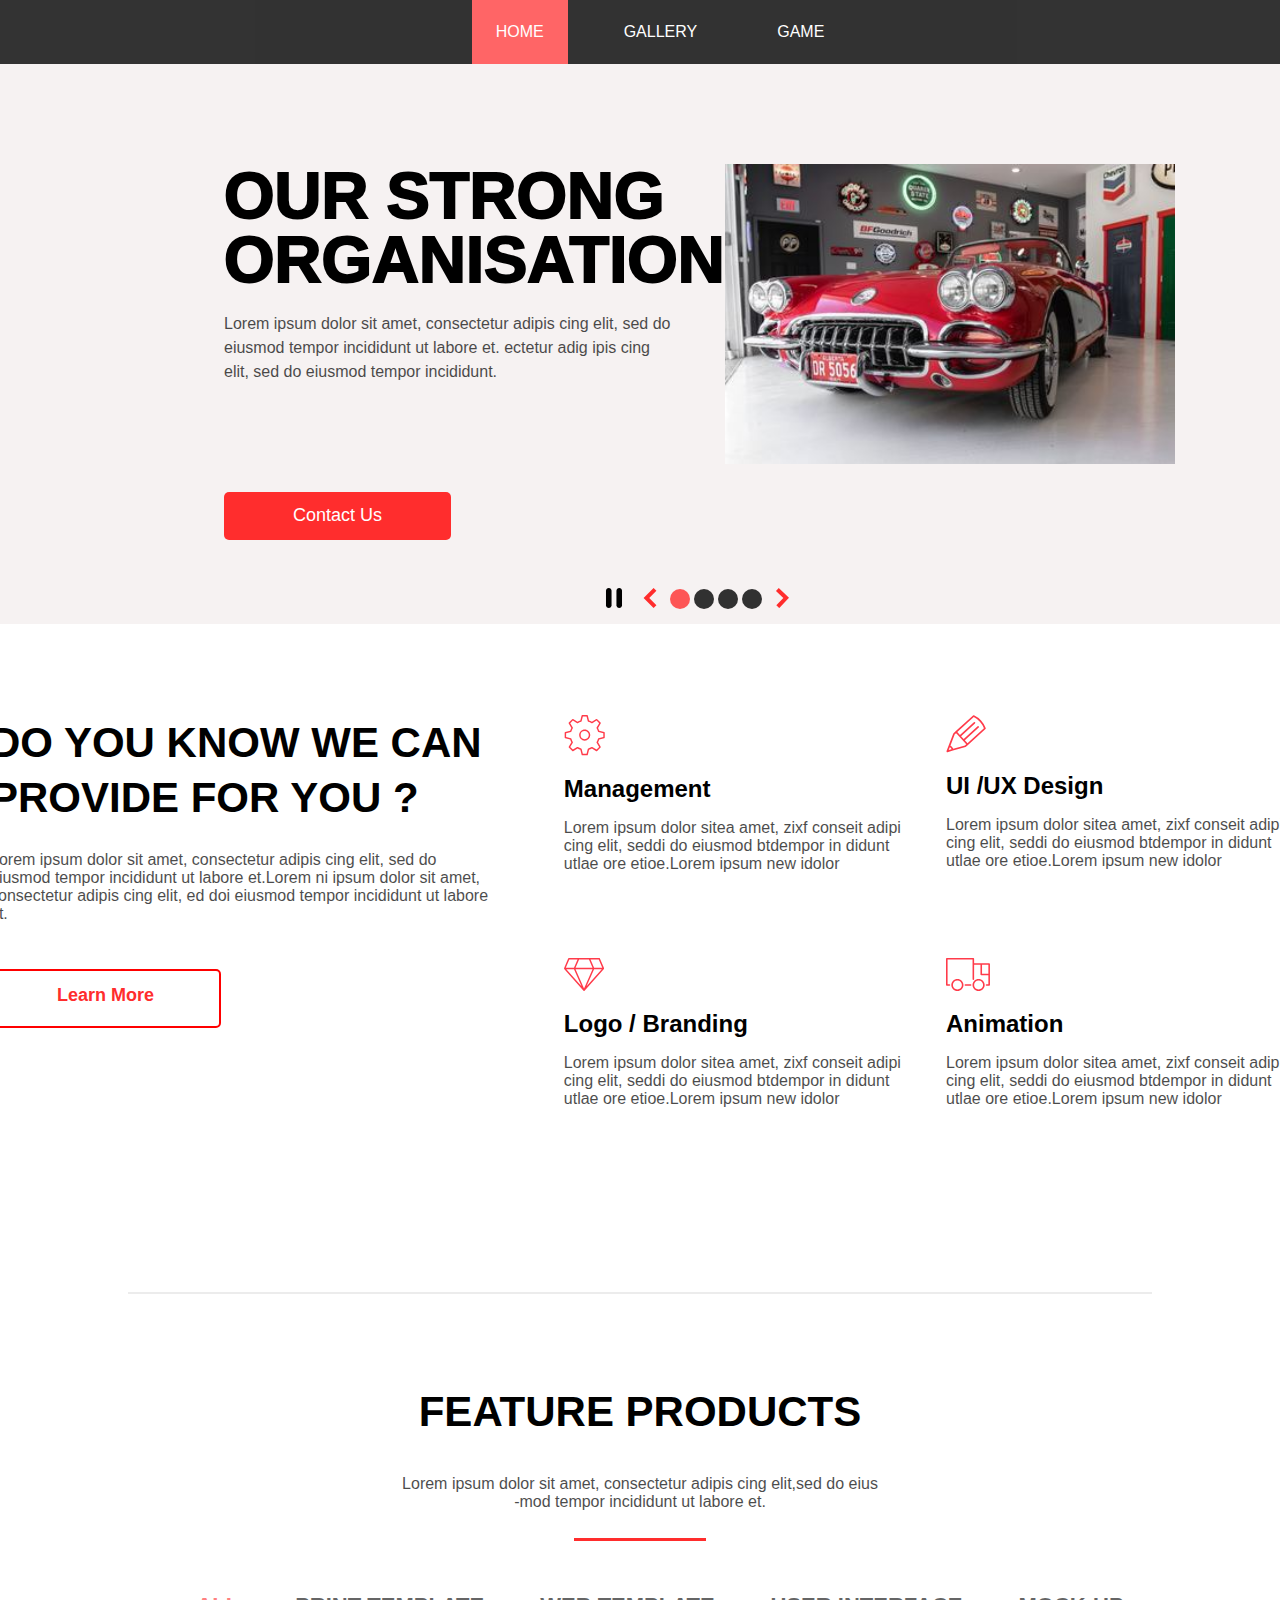
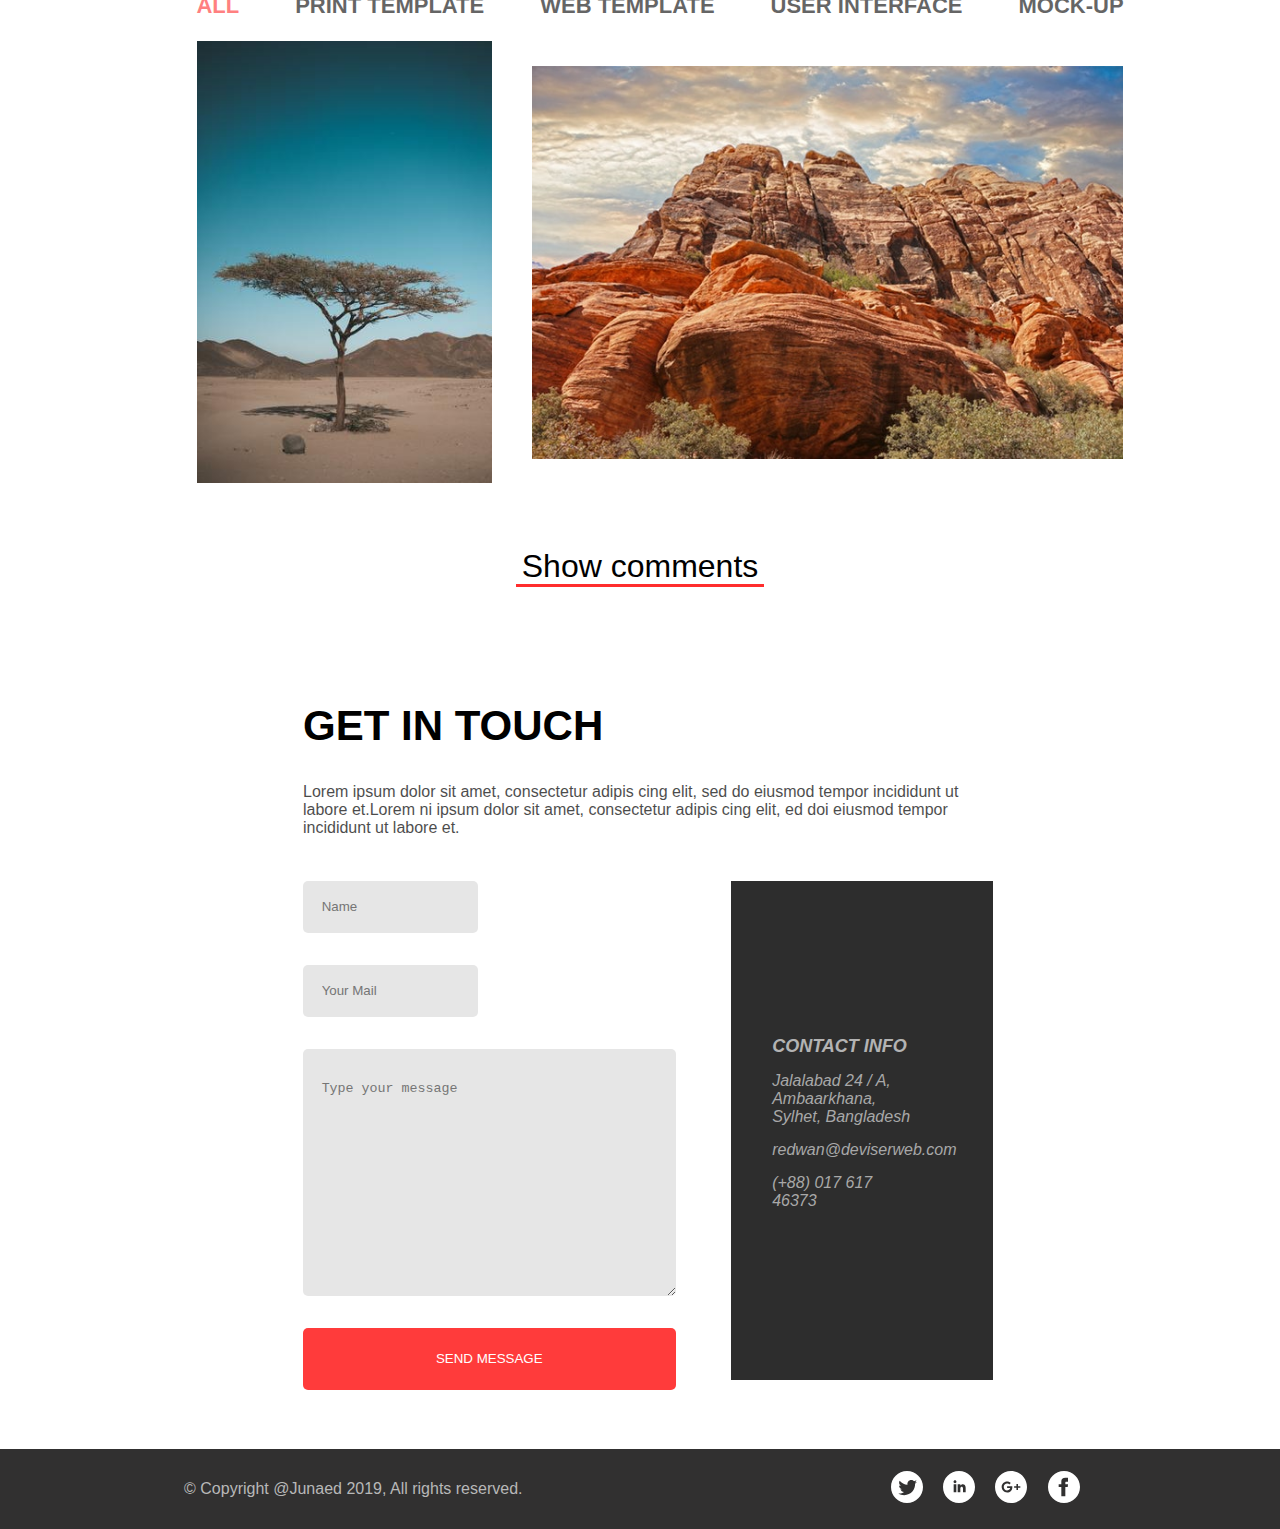
<file: index.html>
<!DOCTYPE html>
<html lang="en-US">
<head>
  <meta charset="UTF-8">
  <meta name="viewport" content="width=device-width, initial-scale=1.0">
  <meta http-equiv="X-UA-Compatible" content="ie=edge">
  <link rel="shortcut icon" href="./media/icons/favicon.ico">
  <title>5th-template</title>
<link href="app.ea853081dab41052c9c8.css" rel="stylesheet"></head>
<body>

  <header id="main-menu" class="header-container">
    <ul id="main-menu-list" class="header-menu">
      <li class="header-menu__item header-menu__item--active">
        <a class="header-menu__link" href="/the-fifth-project/index.html">HOME</a>
      </li>
      <li class="header-menu__item">
        <a class="header-menu__link" href="/the-fifth-project/gallery.html">GALLERY</a>
      </li>
      <li class="header-menu__item">
        <a class="header-menu__link" href="/the-fifth-project/game.html">GAME</a>
      </li>
    </ul>
    <button id="burger-menu" class="header-container__burger-btn">
      <svg xmlns="http://www.w3.org/2000/svg" viewBox="0 0 24 24" xmlns:xlink="http://www.w3.org/1999/xlink"
      enable-background="new 0 0 24 24">
        <g>
          <path d="M24,3c0-0.6-0.4-1-1-1H1C0.4,2,0,2.4,0,3v2c0,0.6,0.4,1,1,1h22c0.6,0,1-0.4,1-1V3z"/>
          <path d="M24,11c0-0.6-0.4-1-1-1H1c-0.6,0-1,0.4-1,1v2c0,0.6,0.4,1,1,1h22c0.6,0,1-0.4,1-1V11z"/>
          <path d="M24,19c0-0.6-0.4-1-1-1H1c-0.6,0-1,0.4-1,1v2c0,0.6,0.4,1,1,1h22c0.6,0,1-0.4,1-1V19z"/>
        </g>
      </svg>
    </button>
  </header>

  <main class="main-field">
    <div class="centering-wrapper">
      <section class="slides">

        <section class="slide">
          <section class="slide__body">
            <span class="slide__body-title">OUR STRONG ORGANISATION</span>
            <p class="slide__body-description">
              Lorem ipsum dolor sit amet, consectetur adipis cing elit,
              sed do eiusmod tempor incididunt  ut labore et. ectetur
              adig ipis cing elit, sed do eiusmod tempor incididunt.
            </p>
          </section>
          <img src="./media/imgs/car-1.jpg" alt="Red classic car" class="slide-image">
        </section>

        <section class="slide">
          <section class="slide__body">
            <span class="slide__body-title">OUR STRONG ORGANISATION</span>
            <p class="slide__body-description">
              Ut labore et. ectetur adig ipis cing elit, sed do eiusmod.
              Lorem ipsum dolor sit amet, consectetur adipis cing elit,
              sed do eiusmod tempor incididunt  ut labore et. ectetur
              adig ipis cing elit, sed do eiusmod tempor incididunt.
            </p>
          </section>
          <img src="./media/imgs/car-2.jpg" alt="Red classic Mercedes" class="slide-image">
        </section>

        <section class="slide">
          <section class="slide__body">
            <span class="slide__body-title">OUR STRONG ORGANISATION</span>
            <p class="slide__body-description">
              Do eiusmod tempor incididunt  ut labore et. ectetur
              adig ipis cing elit, sed do eiusmod tempor incididunt.
              Lorem ipsum dolor sit amet, consectetur adipis cing elit,
              sed do eiusmod tempor incididunt  ut labore et. ectetur
              adig ipis cing elit, sed do eiusmod tempor incididunt.
            </p>
          </section>
          <img src="./media/imgs/car-3.jpg" alt="Bronze classic Mustang" class="slide-image">
        </section>

        <section class="slide">
          <section class="slide__body">
            <span class="slide__body-title">OUR STRONG ORGANISATION</span>
            <p class="slide__body-description">
              Lorem ipsum dolor sit amet, consectetur adipis cing elit,
              sed do eiusmod tempor incididunt  ut labore et. ectetur
              adig ipis cing elit, sed do eiusmod tempor incididunt.
            </p>
          </section>
          <img src="./media/imgs/car-4.jpg" alt="Cclassic car" class="slide-image">
        </section>

        <a href="#contact-field" class="slide__contact-btn">Contact Us</a>

        <section class="slide-switches">
          <button class="slide-switches__playback" onclick="playbackSwitcher()">
            <svg xmlns="http://www.w3.org/2000/svg" xmlns:xlink="http://www.w3.org/1999/xlink" x="0" y="0"
            	 viewBox="0 0 47.607 47.607" xml:space="preserve">
            	<g>
            		<path d="M17.991,40.976c0,3.662-2.969,6.631-6.631,6.631l0,0c-3.662,0-6.631-2.969-6.631-6.631V6.631C4.729,2.969,7.698,0,11.36,0
            			l0,0c3.662,0,6.631,2.969,6.631,6.631V40.976z"/>
            		<path d="M42.877,40.976c0,3.662-2.969,6.631-6.631,6.631l0,0c-3.662,0-6.631-2.969-6.631-6.631V6.631
            			C29.616,2.969,32.585,0,36.246,0l0,0c3.662,0,6.631,2.969,6.631,6.631V40.976z"/>
            	</g>
            </svg>
          </button>
          <button class="slide-switches__prev" onclick="setPrevSlide()">
            <svg xmlns:svg="http://www.w3.org/2000/svg" xmlns="http://www.w3.org/2000/svg" x="0px" y="0px" viewBox="0 0 199.404 199.404">
              <g>
                <polygon
                  points="135.412,0 35.709,99.702 135.412,199.404 163.695,171.119 92.277,99.702 163.695,28.285"
                />
              </g>
            </svg>
          </button>
          <button class="slide-switches__dot" onclick="setSlide(0)"></button>
          <button class="slide-switches__dot" onclick="setSlide(1)"></button>
          <button class="slide-switches__dot" onclick="setSlide(2)"></button>
          <button class="slide-switches__dot" onclick="setSlide(3)"></button>
          <button class="slide-switches__next" onclick="setNextSlide()">
            <svg xmlns:svg="http://www.w3.org/2000/svg" xmlns="http://www.w3.org/2000/svg" x="0px" y="0px" viewBox="0 0 199.404 199.404">
              <g>
                <path
                  stroke-width="1"
                  d="M 72.166382,200.23909 169.42597,98.153095 67.339973,0.89350861 39.748265,29.854428 112.88307,99.52207 43.205463,172.64738 Z"/>
              </g>
            </svg>
          </button>
        </section>

      </section>
    </div>


    <div class="info-container">

      <section class="common-info">
        <span class="regular-title">
          DO YOU KNOW WE CAN PROVIDE FOR YOU ?
        </span>
        <p>
          Lorem ipsum dolor sit amet, consectetur adipis cing elit, sed do eiusmod
          tempor incididunt ut labore et.Lorem ni ipsum dolor sit amet, consectetur
          adipis cing elit, ed doi eiusmod tempor incididunt ut labore et.
        </p>
        <a href="#" class="common-info-learn">Learn More</a>
      </section>

      <section class="info-container__about-company">

        <section class="info-container__about-company-item">
          <svg xmlns="http://www.w3.org/2000/svg" xmlns:xlink="http://www.w3.org/1999/xlink" width="41" height="41" viewBox="0 0 41 41"><defs><path id="1cs7a" d="M825.711 821.657c-3.06 0-5.55-2.494-5.55-5.565 0-3.07 2.49-5.563 5.55-5.563 3.057 0 5.544 2.494 5.544 5.563 0 3.071-2.487 5.565-5.544 5.565zm0-9.686a4.12 4.12 0 0 0-4.111 4.12 4.122 4.122 0 0 0 4.111 4.124c2.263 0 4.106-1.851 4.106-4.123 0-2.272-1.843-4.121-4.106-4.121zm-3.114 23.673l-1.237-4.963a15.521 15.521 0 0 1-2.832-1.205l-4.401 2.65a.722.722 0 0 1-.877-.107l-3.42-3.43a.72.72 0 0 1-.106-.88l2.641-4.407c-.49-.912-.885-1.86-1.177-2.838l-4.975-1.247a.724.724 0 0 1-.546-.698v-4.844a.72.72 0 0 1 .546-.7l4.946-1.238c.303-.976.708-1.93 1.204-2.845l-2.642-4.414a.725.725 0 0 1 .107-.882l3.414-3.423a.71.71 0 0 1 .88-.108l4.4 2.646a15.222 15.222 0 0 1 2.827-1.177l1.243-4.99a.721.721 0 0 1 .697-.547h4.831c.33 0 .619.226.697.547l1.237 4.966c.971.304 1.922.708 2.83 1.198l4.406-2.651a.735.735 0 0 1 .877.11l3.414 3.424c.235.233.28.596.11.882l-2.642 4.42c.486.905.88 1.855 1.172 2.825l4.98 1.252a.719.719 0 0 1 .546.7v4.84c0 .329-.225.62-.546.698l-4.98 1.25c-.292.981-.686 1.93-1.17 2.83l2.645 4.416c.17.286.125.649-.11.882l-3.414 3.43a.73.73 0 0 1-.877.11l-4.406-2.653c-.908.497-1.858.898-2.832 1.205l-1.232 4.963a.721.721 0 0 1-.7.545l-4.831.003a.722.722 0 0 1-.697-.545zm-4.082-7.722c.122 0 .248.031.36.096a14.18 14.18 0 0 0 3.278 1.39c.248.07.439.273.504.523l1.2 4.815 3.707-.003 1.198-4.817a.721.721 0 0 1 .501-.518 14.243 14.243 0 0 0 3.279-1.391.714.714 0 0 1 .728.003l4.281 2.58 2.623-2.635-2.57-4.29a.73.73 0 0 1-.009-.733 13.642 13.642 0 0 0 1.355-3.27.717.717 0 0 1 .52-.509l4.839-1.217v-3.714l-4.84-1.216a.714.714 0 0 1-.519-.51 13.893 13.893 0 0 0-1.355-3.272.729.729 0 0 1 .008-.73l2.566-4.29-2.62-2.628-4.281 2.576a.703.703 0 0 1-.729.006 14.398 14.398 0 0 0-3.278-1.392.713.713 0 0 1-.501-.517l-1.2-4.82h-3.707l-1.209 4.848a.72.72 0 0 1-.509.52c-1.135.31-2.234.768-3.268 1.362a.7.7 0 0 1-.728-.007l-4.276-2.574-2.62 2.631 2.566 4.285a.722.722 0 0 1 .005.732 14.468 14.468 0 0 0-1.389 3.293.72.72 0 0 1-.52.506l-4.8 1.203v3.715l4.835 1.215a.718.718 0 0 1 .52.511 13.785 13.785 0 0 0 1.36 3.275.72.72 0 0 1-.009.732l-2.566 4.284 2.624 2.632 4.275-2.576a.715.715 0 0 1 .37-.104z"/><linearGradient id="1cs7b" x1="805.67" x2="845.67" y1="796.19" y2="836" gradientUnits="userSpaceOnUse"><stop offset="0" stop-color="#fff"/><stop offset="1" stop-color="#fff"/></linearGradient></defs><g><g transform="translate(-805 -796)"><use fill="url(#1cs7b)" xlink:href="#1cs7a"/><use fill="#ff3b4a" xlink:href="#1cs7a"/></g></g>
          </svg>
          <span class="about-company-item__title">Management</span>
          <p>
            Lorem ipsum dolor sitea amet, zixf conseit  adipi cing elit, seddi do eiusmod btdempor in didunt utlae ore etioe.Lorem ipsum new idolor
          </p>
        </section>

        <section class="info-container__about-company-item">
          <svg xmlns="http://www.w3.org/2000/svg" xmlns:xlink="http://www.w3.org/1999/xlink" width="40" height="38" viewBox="0 0 40 38"><defs><path id="xelxa" d="M1165.481 809.975l-17.485 15.963-2.065 1.885a.858.858 0 0 1-.346.19l-12.65 3.588-5.378 1.524a.83.83 0 0 1-.846-.236.835.835 0 0 1-.163-.863l2.007-5.216 4.702-12.21c.01-.025.019-.053.028-.073a.857.857 0 0 1 .26-.345l2.02-1.843 17.488-15.962a.834.834 0 0 1 .925-.139 23.148 23.148 0 0 1 7.113 5.27 23.15 23.15 0 0 1 4.609 7.559.836.836 0 0 1-.219.908zm-36.775 21.09l2.878-.818c-.015-.037-.024-.08-.046-.113a4.635 4.635 0 0 0-.685-1.03c-.276-.306-.61-.554-.967-.779-.034-.017-.073-.03-.106-.052zm17.543-5.797l-9.114-9.975-1.058-1.156-1.31 1.189-4.372 11.351c.07.037.112.1.182.14.561.324 1.083.694 1.51 1.16.425.466.749 1.019 1.019 1.606.036.07.094.125.127.197l11.713-3.322zm17.683-16.14a21.456 21.456 0 0 0-4.075-6.49 21.337 21.337 0 0 0-6.1-4.645l-16.446 15.012 2.641 2.894 13.899-12.686a.843.843 0 0 1 1.182.052.837.837 0 0 1-.054 1.182l-13.896 12.683 2.083 2.284.543.598 13.901-12.685a.836.836 0 0 1 1.128 1.235l-13.901 12.683 2.646 2.896z"/><linearGradient id="xelxb" x1="1127.49" x2="1164.75" y1="796.16" y2="833.16" gradientUnits="userSpaceOnUse"><stop offset="0" stop-color="#fff"/><stop offset="1" stop-color="#fff"/></linearGradient></defs><g><g transform="translate(-1126 -796)"><use fill="url(#xelxb)" xlink:href="#xelxa"/><use fill="#ff3b4a" xlink:href="#xelxa"/></g></g>
          </svg>
          <span class="about-company-item__title">UI /UX Design</span>
          <p>
            Lorem ipsum dolor sitea amet, zixf conseit  adipi cing elit, seddi do eiusmod btdempor in didunt utlae ore etioe.Lorem ipsum new idolor
          </p>
        </section>

        <section class="info-container__about-company-item">
          <svg xmlns="http://www.w3.org/2000/svg" xmlns:xlink="http://www.w3.org/1999/xlink" width="40" height="33" viewBox="0 0 40 33"><defs><path id="ctjta" d="M844.065 1068.488a.719.719 0 0 1-.165.434l-19.32 21.833c-.016.019-.045.011-.063.03-.05.047-.093.089-.156.12-.013.008-.016.031-.034.037a.756.756 0 0 1-.292.06.752.752 0 0 1-.29-.06c-.018-.006-.02-.029-.034-.034-.063-.034-.105-.076-.158-.122-.016-.02-.045-.012-.06-.031l-19.32-21.833a.715.715 0 0 1-.163-.434c0-.016-.016-.028-.016-.042 0-.032.026-.047.029-.078.01-.069-.003-.14.026-.205l4.122-9.697a.728.728 0 0 1 .669-.44h30.398c.292 0 .555.175.669.44l4.119 9.697c.029.066.016.136.024.205.005.031.031.046.031.078 0 .014-.016.026-.016.042zm-24.952-9.019l-3.556 8.256h16.961l-3.553-8.256zm-3.546 9.698l8.468 19.307 8.473-19.307zm-9.246 0l15.192 17.171-7.53-17.17zm20.238 17.168l15.193-17.168h-7.66zm12.197-26.866h-8.214l3.553 8.256h8.17zm-32.946 8.256h8.173l3.556-8.256h-8.22z"/><linearGradient id="ctjtb" x1="807.99" x2="840.08" y1="1058.03" y2="1091" gradientUnits="userSpaceOnUse"><stop offset="0" stop-color="#fff"/><stop offset="1" stop-color="#fff"/></linearGradient></defs><g><g transform="translate(-804 -1058)"><use fill="url(#ctjtb)" xlink:href="#ctjta"/><use fill="#ff3b4a" xlink:href="#ctjta"/></g></g>
          </svg>
          <span class="about-company-item__title">Logo / Branding</span>
          <p>
            Lorem ipsum dolor sitea amet, zixf conseit  adipi cing elit, seddi do eiusmod btdempor in didunt utlae ore etioe.Lorem ipsum new idolor
          </p>
        </section>

        <section class="info-container__about-company-item">
          <svg xmlns="http://www.w3.org/2000/svg" xmlns:xlink="http://www.w3.org/1999/xlink" width="44" height="33" viewBox="0 0 44 33"><defs><path id="plzwa" d="M1167.992 1073.537c0 .035-.035.053-.037.089v10.34c0 .433-.356.781-.79.781h-2.639a.783.783 0 0 1-.787-.78c0-.432.352-.781.787-.781h1.85v-8.87h-7.126a.783.783 0 0 1-.787-.779v-9.715h-6.339v14.32c0 .428-.352.78-.787.78a.788.788 0 0 1-.79-.78v-19.59h-24.962v24.634h1.879c.435 0 .79.35.79.78 0 .433-.355.781-.79.781h-2.667a.785.785 0 0 1-.79-.78v-26.192c0-.43.355-.779.79-.779h26.54c.435 0 .787.348.787.779v4.487h15.04c.435 0 .79.351.79.782v10.402c.003.036.038.055.038.091zm-1.616-9.715h-6.338v8.934h6.338zm-3.692 20.147c0 3.32-2.73 6.02-6.083 6.02-3.36 0-6.092-2.7-6.092-6.02 0-3.318 2.732-6.017 6.092-6.017 3.354 0 6.083 2.699 6.083 6.017zm-1.578 0c0-2.459-2.022-4.458-4.505-4.458-2.489 0-4.514 2-4.514 4.458 0 2.46 2.025 4.46 4.514 4.46 2.483 0 4.505-2 4.505-4.46zm-19.62-.002c0 3.32-2.732 6.019-6.089 6.019-3.36 0-6.089-2.698-6.089-6.02 0-3.318 2.73-6.018 6.09-6.018 3.356 0 6.089 2.7 6.089 6.019zm-1.577 0c0-2.46-2.026-4.457-4.512-4.457-2.489 0-4.514 1.998-4.514 4.457 0 2.46 2.025 4.46 4.514 4.46 2.486 0 4.512-2 4.512-4.46zm9.546 0c0 .432-.352.78-.788.78h-5.339a.783.783 0 0 1-.787-.78c0-.432.352-.781.787-.781h5.34c.435 0 .787.35.787.78z"/><linearGradient id="plzwb" x1="1129.01" x2="1162.99" y1="1057" y2="1089.99" gradientUnits="userSpaceOnUse"><stop offset="0" stop-color="#fff"/><stop offset="1" stop-color="#fff"/></linearGradient></defs><g><g transform="translate(-1124 -1057)"><use fill="url(#plzwb)" xlink:href="#plzwa"/><use fill="#ff3b4a" xlink:href="#plzwa"/></g></g>
          </svg>
          <span class="about-company-item__title">Animation</span>
          <p>
            Lorem ipsum dolor sitea amet, zixf conseit  adipi cing elit, seddi do eiusmod btdempor in didunt utlae ore etioe.Lorem ipsum new idolor
          </p>
        </section>

      </section>
    </div>


    <hr class="dividing-line">

    <div class="feature-products">
      <section class="feature-products__title-field">
        <span class="regular-title">FEATURE PRODUCTS</span>
        <p class="feature-products__title-field-description">
          Lorem ipsum dolor sit amet, consectetur adipis cing elit,sed do eius</br>
          -mod tempor incididunt ut labore et.
        </p>
        <hr class="regular-red-underscore">
      </section>
      <ul class="feature-products__menu">
        <li data-type="1st-feature-product" class="feature-products__menu-item feature-products__menu-item--active">ALL</li>
        <li data-type="2nd-feature-product" class="feature-products__menu-item">PRINT TEMPLATE</li>
        <li data-type="3rd-feature-product" class="feature-products__menu-item">WEB TEMPLATE</li>
        <li data-type="4th-feature-product" class="feature-products__menu-item">USER INTERFACE</li>
        <li data-type="5th-feature-product" class="feature-products__menu-item">MOCK-UP</li>
      </ul>
      <ul class="feature-products__slideshow">
        <li class="feature-products__slide feature-products__slide--active">
          <img class="feature-products__slide-img" src="./media/imgs/presentation/1.jpg" alt="">
          <img class="feature-products__slide-img" src="./media/imgs/presentation/2.jpg" alt="">
        </li>

        <li class="feature-products__slide">
          <img class="feature-products__slide-img" src="./media/imgs/presentation/3.jpg" alt="">
          <img class="feature-products__slide-img" src="./media/imgs/presentation/4.jpg" alt="">
        </li>

        <li class="feature-products__slide">
          <img class="feature-products__slide-img" src="./media/imgs/presentation/5.jpg" alt="">
          <img class="feature-products__slide-img" src="./media/imgs/presentation/6.jpg" alt="">
        </li>

        <li class="feature-products__slide">
          <img class="feature-products__slide-img" src="./media/imgs/presentation/7.jpg" alt="">
          <img class="feature-products__slide-img" src="./media/imgs/presentation/8.jpg" alt="">
        </li>

        <li class="feature-products__slide">
          <img class="feature-products__slide-img" src="./media/imgs/presentation/9.jpg" alt="">
          <img class="feature-products__slide-img" src="./media/imgs/presentation/10.jpg" alt="">
        </li>
      </ul>
    </div>
    <!---------------------------- Comments --------------------------->
    <div class="show-comments-container">
      <button class="show-comments-btn">Show comments</button>

      <div class="comments-field">
        <span class="regular-title">Comments</span>
        <hr class="regular-red-underscore">

        <form name="comment-form" class="comment-form">
          <a name="anchor-subcomment"></a>
          <input required class="comment-form__name" type="text" name="commentator-name" id="comment-input-name"
          maxlength="50" placeholder="your name">
          <input required class="comment-form__email" type="email" name="commentator-email" maxlength="100"
          placeholder="your email (example@email.com)">
          <section class="comment-form__wrapper">
            <input required type="text" class="comment-form__textfield" name="comment-text" maxlength="2000"
            placeholder="put your comment here" cols="40" rows="5">
            <button type="button" class="comment-form__send-btn comment-form__send-btn--active" id="add-comment">
              add Comment
            </button>
            <button type="button" class="comment-form__send-btn" id="add-subcomment">add Sub Comment</button>
          </section>
        </form>
        <section class="comments-nav" id="top-comments-nav">

        </section>

        <section class="comments">
        </section>

        <section class="comments-nav" id="bottom-comments-nav">
        </section>
      </div>
    </div>
        <!-- ------------------------ Comments (end of section) ------------------------- -->
    <div class="contacts">
      <section class="contacts__letter">
        <span class="regular-title">
          GET IN TOUCH
        </span>
        <p>
          Lorem ipsum dolor sit amet, consectetur adipis cing elit, sed do eiusmod
          tempor incididunt ut labore et.Lorem ni ipsum dolor sit amet, consectetur
          adipis cing elit, ed doi eiusmod tempor incididunt ut labore et.
        </p>
        <hr class="regular-red-underscore">
      <section class="contacts__wrapper">
        <form name="contact-form" class="cotact-form">
          <input required id="addressee-name" class="cotact-form__input" type="text" name="sender-name"
          maxlength="50" placeholder="Name">
          <input required class="cotact-form__input" type="email" name="sender-email" maxlength="100"
          placeholder="Your Mail">
          <textarea required class="cotact-form__input cotact-form__input-text" name="sender-text"

          maxlength="500" placeholder="Type your message" cols="40" rows="5"></textarea>
          <button type="submit" class="cotact-form__send-btn" id="send-message">SEND MESSAGE</button>
        </form>
        <address class="contacts__info">
          <span class="contacts__info-title">CONTACT INFO</span>
          <span class="contacts__info-address">Jalalabad 24 / A, Ambaarkhana, Sylhet, Bangladesh</span>
          <a href="mailto:redwan@deviserweb.com" class="contacts__info-email">redwan@deviserweb.com</a>
          <a href="tel:(+88)017-617-46373" class="contacts__info-telr">(+88) 017 617 46373</a>
        </address>
      </section>
      </section>
    </div>

  </main>
  <footer class="footer-field">
    <span class="footer-field__copyright">&#169; Copyright @Junaed 2019, All rights reserved.</span>
    <section class="footer-field__social-panel">
      <a class="twitter-timeline"
        href="https://twitter.com/variantovmalo"
        data-aria-polite="assertive">
        <svg xmlns="http://www.w3.org/2000/svg" width="32" height="32" viewBox="0 0 24 24"><path style="fill:#fff" d="M12 0c-6.627 0-12 5.373-12 12s5.373 12 12 12 12-5.373 12-12-5.373-12-12-12zm6.066 9.645c.183 4.04-2.83 8.544-8.164 8.544-1.622 0-3.131-.476-4.402-1.291 1.524.18 3.045-.244 4.252-1.189-1.256-.023-2.317-.854-2.684-1.995.451.086.895.061 1.298-.049-1.381-.278-2.335-1.522-2.304-2.853.388.215.83.344 1.301.359-1.279-.855-1.641-2.544-.889-3.835 1.416 1.738 3.533 2.881 5.92 3.001-.419-1.796.944-3.527 2.799-3.527.825 0 1.572.349 2.096.907.654-.128 1.27-.368 1.824-.697-.215.671-.67 1.233-1.263 1.589.581-.07 1.135-.224 1.649-.453-.384.578-.87 1.084-1.433 1.489z"/>
        </svg>
      </a>
      <a href="https://www.linkedin.com/in/chernikovmax">
        <svg xmlns="http://www.w3.org/2000/svg" width="32" height="32" viewBox="0 0 24 24"><path style="fill:#fff" d="M12 0c-6.627 0-12 5.373-12 12s5.373 12 12 12 12-5.373 12-12-5.373-12-12-12zm-2 16h-2v-6h2v6zm-1-6.891c-.607 0-1.1-.496-1.1-1.109 0-.612.492-1.109 1.1-1.109s1.1.497 1.1 1.109c0 .613-.493 1.109-1.1 1.109zm8 6.891h-1.998v-2.861c0-1.881-2.002-1.722-2.002 0v2.861h-2v-6h2v1.093c.872-1.616 4-1.736 4 1.548v3.359z"/>
        </svg>
      </a>
      <a href="https://plus.google.com/u/0/118013807809831530956">
        <svg xmlns="http://www.w3.org/2000/svg" width="32" height="32" viewBox="0 0 24 24"><path style="fill:#fff" d="M12 0c-6.627 0-12 5.373-12 12s5.373 12 12 12 12-5.373 12-12-5.373-12-12-12zm-2.917 16.083c-2.258 0-4.083-1.825-4.083-4.083s1.825-4.083 4.083-4.083c1.103 0 2.024.402 2.735 1.067l-1.107 1.068c-.304-.292-.834-.63-1.628-.63-1.394 0-2.531 1.155-2.531 2.579 0 1.424 1.138 2.579 2.531 2.579 1.616 0 2.224-1.162 2.316-1.762h-2.316v-1.4h3.855c.036.204.064.408.064.677.001 2.332-1.563 3.988-3.919 3.988zm9.917-3.5h-1.75v1.75h-1.167v-1.75h-1.75v-1.166h1.75v-1.75h1.167v1.75h1.75v1.166z"/>
        </svg>
      </a>
      <a href="https://www.facebook.com/chernik.max">
        <svg xmlns="http://www.w3.org/2000/svg" width="32" height="32" viewBox="0 0 24 24"><path style="fill: #fff" d="M12 0c-6.627 0-12 5.373-12 12s5.373 12 12 12 12-5.373 12-12-5.373-12-12-12zm3 8h-1.35c-.538 0-.65.221-.65.778v1.222h2l-.209 2h-1.791v7h-3v-7h-2v-2h2v-2.308c0-1.769.931-2.692 3.029-2.692h1.971v3z"/>
        </svg>
      </a>
    </section>
  </footer>
<script type="text/javascript" src="app.2467dfcff91c185c86eb.js"></script></body>
</html>
</file>
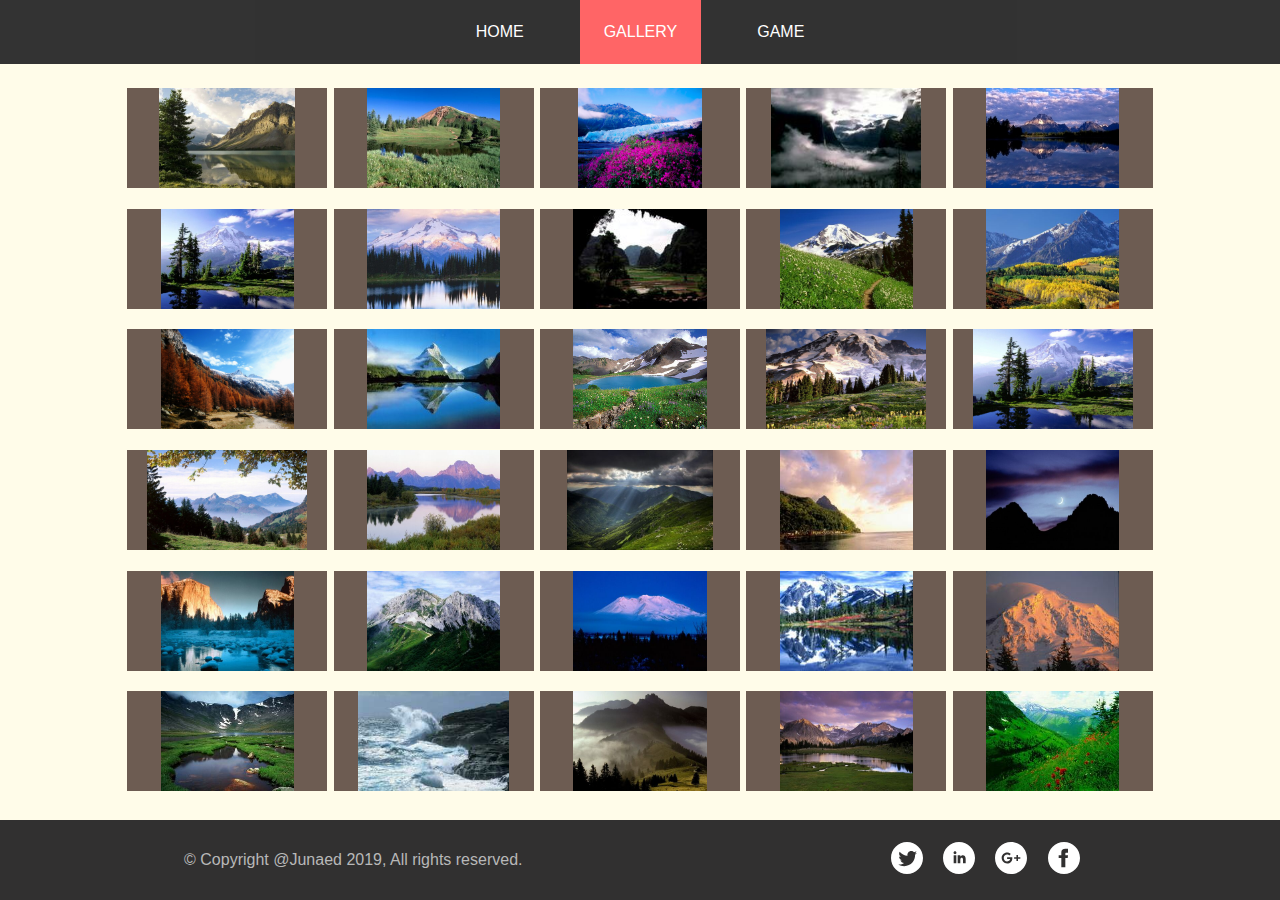
<file: gallery.html>
<!DOCTYPE html>
<html lang="en-US">
<head>
  <meta charset="UTF-8">
  <meta name="viewport" content="width=device-width, initial-scale=1.0">
  <meta http-equiv="X-UA-Compatible" content="ie=edge">
  <link rel="shortcut icon" href="./media/icons/favicon.ico">
  <title>Gallery</title>
<link href="gallery.a8446443727ba37f2096.css" rel="stylesheet"></head>
<body>

  <header id="main-menu" class="header-container">
    <ul id="main-menu-list" class="header-menu">
      <li class="header-menu__item">
        <a class="header-menu__link" href="/the-fifth-project/index.html">HOME</a>
      </li>
      <li class="header-menu__item header-menu__item--active">
        <a class="header-menu__link" href="/the-fifth-project/gallery.html">GALLERY</a>
      </li>
      <li class="header-menu__item">
        <a class="header-menu__link" href="/the-fifth-project/game.html">GAME</a>
      </li>
    </ul>
    <button id="burger-menu" class="header-container__burger-btn">
      <svg xmlns="http://www.w3.org/2000/svg" viewBox="0 0 24 24" xmlns:xlink="http://www.w3.org/1999/xlink" enable-background="new 0 0 24 24">
        <g>
          <path d="M24,3c0-0.6-0.4-1-1-1H1C0.4,2,0,2.4,0,3v2c0,0.6,0.4,1,1,1h22c0.6,0,1-0.4,1-1V3z"/>
          <path d="M24,11c0-0.6-0.4-1-1-1H1c-0.6,0-1,0.4-1,1v2c0,0.6,0.4,1,1,1h22c0.6,0,1-0.4,1-1V11z"/>
          <path d="M24,19c0-0.6-0.4-1-1-1H1c-0.6,0-1,0.4-1,1v2c0,0.6,0.4,1,1,1h22c0.6,0,1-0.4,1-1V19z"/>
        </g>
      </svg>
    </button>
  </header>

  <main class="main-field">
    <ul class="gallery">

    </ul>
  </main>

  <modal id="gallery-modal" class="modal-field">
    <section class="modal-nav__background"></section>

    <section class="modal-nav__wrapper">

      <section class="modal-nav__image">
        <button class="gallery-modal__switch-btn" id="prev-btn">
          <svg xmlns:svg="http://www.w3.org/2000/svg" xmlns="http://www.w3.org/2000/svg" x="0px" y="0px" width="40px" height="40px" viewBox="0 0 199.404 199.404">
            <g>
              <polygon
                points="135.412,0 35.709,99.702 135.412,199.404 163.695,171.119 92.277,99.702 163.695,28.285"
                fill="transparent"
              />
            </g>
          </svg>
        </button>

        <button class="gallery-modal__switch-btn" id="next-btn">
          <svg xmlns:svg="http://www.w3.org/2000/svg" xmlns="http://www.w3.org/2000/svg" x="0px" y="0px" width="40px" height="40px" viewBox="0 0 199.404 199.404">
            <g>
              <path
                fill="transparent"
                stroke-width="1"
                d="M 72.166382,200.23909 169.42597,98.153095 67.339973,0.89350861 39.748265,29.854428 112.88307,99.52207 43.205463,172.64738 Z"/>
            </g>
          </svg>
        </button>
      </section>

      <ul class="modal-nav">
      </ul>
      <button id="close-btn" class="gallery-modal__close-btn">
        <section class="gallery-modal__close-btn-content">
          <svg xmlns="http://www.w3.org/2000/svg" x="0px" y="0px" viewBox="0 0 80 80" width="25" height="25">
            <g>
              <polygon
                fill="#fff"
                points="40,49.007 15.714,73.293 6.707,64.286 30.993,40 6.707,15.714 15.714,6.707 40,30.993    64.286,6.707 73.293,15.714 49.007,40 73.293,64.286 64.286,73.293  "
              />
            </g>
          </svg>
        </section>
      </button>
    </section>

  </modal>

  <footer class="footer-field">
    <span class="footer-field__copyright">&#169; Copyright @Junaed 2019, All rights reserved.</span>
    <section class="footer-field__social-panel">
      <a class="twitter-timeline"
        href="https://twitter.com/variantovmalo"
        data-aria-polite="assertive">
        <svg xmlns="http://www.w3.org/2000/svg" width="32" height="32" viewBox="0 0 24 24"><path style="fill:#fff" d="M12 0c-6.627 0-12 5.373-12 12s5.373 12 12 12 12-5.373 12-12-5.373-12-12-12zm6.066 9.645c.183 4.04-2.83 8.544-8.164 8.544-1.622 0-3.131-.476-4.402-1.291 1.524.18 3.045-.244 4.252-1.189-1.256-.023-2.317-.854-2.684-1.995.451.086.895.061 1.298-.049-1.381-.278-2.335-1.522-2.304-2.853.388.215.83.344 1.301.359-1.279-.855-1.641-2.544-.889-3.835 1.416 1.738 3.533 2.881 5.92 3.001-.419-1.796.944-3.527 2.799-3.527.825 0 1.572.349 2.096.907.654-.128 1.27-.368 1.824-.697-.215.671-.67 1.233-1.263 1.589.581-.07 1.135-.224 1.649-.453-.384.578-.87 1.084-1.433 1.489z"/>
        </svg>
      </a>
      <a href="https://www.linkedin.com/in/chernikovmax">
        <svg xmlns="http://www.w3.org/2000/svg" width="32" height="32" viewBox="0 0 24 24"><path style="fill:#fff" d="M12 0c-6.627 0-12 5.373-12 12s5.373 12 12 12 12-5.373 12-12-5.373-12-12-12zm-2 16h-2v-6h2v6zm-1-6.891c-.607 0-1.1-.496-1.1-1.109 0-.612.492-1.109 1.1-1.109s1.1.497 1.1 1.109c0 .613-.493 1.109-1.1 1.109zm8 6.891h-1.998v-2.861c0-1.881-2.002-1.722-2.002 0v2.861h-2v-6h2v1.093c.872-1.616 4-1.736 4 1.548v3.359z"/>
        </svg>
      </a>
      <a href="https://plus.google.com/u/0/118013807809831530956">
        <svg xmlns="http://www.w3.org/2000/svg" width="32" height="32" viewBox="0 0 24 24"><path style="fill:#fff" d="M12 0c-6.627 0-12 5.373-12 12s5.373 12 12 12 12-5.373 12-12-5.373-12-12-12zm-2.917 16.083c-2.258 0-4.083-1.825-4.083-4.083s1.825-4.083 4.083-4.083c1.103 0 2.024.402 2.735 1.067l-1.107 1.068c-.304-.292-.834-.63-1.628-.63-1.394 0-2.531 1.155-2.531 2.579 0 1.424 1.138 2.579 2.531 2.579 1.616 0 2.224-1.162 2.316-1.762h-2.316v-1.4h3.855c.036.204.064.408.064.677.001 2.332-1.563 3.988-3.919 3.988zm9.917-3.5h-1.75v1.75h-1.167v-1.75h-1.75v-1.166h1.75v-1.75h1.167v1.75h1.75v1.166z"/>
        </svg>
      </a>
      <a href="https://www.facebook.com/chernik.max">
        <svg xmlns="http://www.w3.org/2000/svg" width="32" height="32" viewBox="0 0 24 24"><path style="fill: #fff" d="M12 0c-6.627 0-12 5.373-12 12s5.373 12 12 12 12-5.373 12-12-5.373-12-12-12zm3 8h-1.35c-.538 0-.65.221-.65.778v1.222h2l-.209 2h-1.791v7h-3v-7h-2v-2h2v-2.308c0-1.769.931-2.692 3.029-2.692h1.971v3z"/>
        </svg>
      </a>
    </section>
  </footer>
<script type="text/javascript" src="gallery.850d0bdbff7e78db34cf.js"></script></body>
</html>
</file>
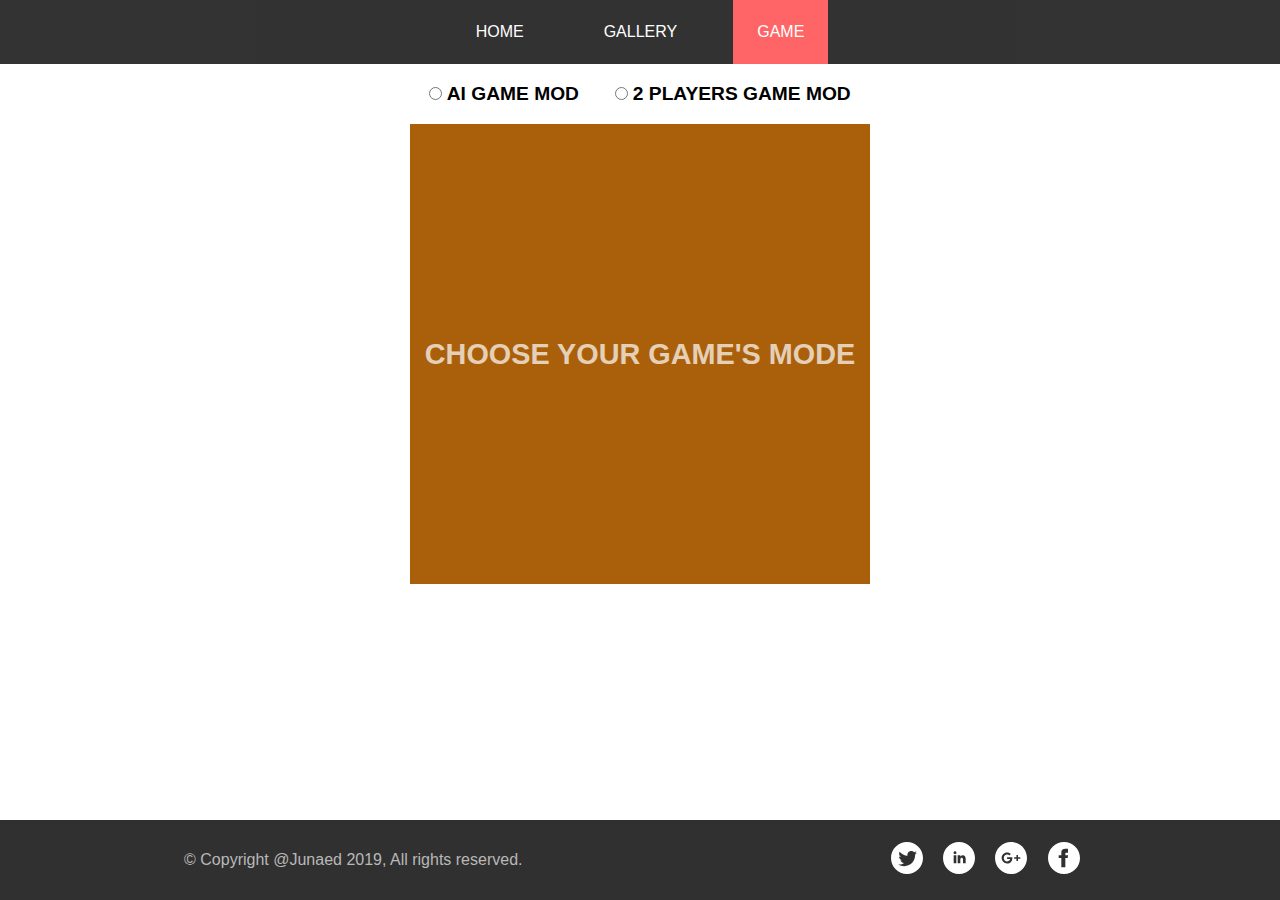
<file: game.html>
<!DOCTYPE html>
<html lang="en-US">
<head>
  <meta charset="UTF-8">
  <meta name="viewport" content="width=device-width, initial-scale=1.0">
  <meta http-equiv="X-UA-Compatible" content="ie=edge">
  <link rel="shortcut icon" href="./media/icons/favicon.ico">
  <title>Game</title>
<link href="game.ba6eeeafae9d31405bc3.css" rel="stylesheet"></head>
<body>

  <header id="main-menu" class="header-container">
    <ul id="main-menu-list" class="header-menu">
      <li class="header-menu__item">
        <a class="header-menu__link" href="/the-fifth-project/index.html">HOME</a>
      </li>
      <li class="header-menu__item">
        <a class="header-menu__link" href="/the-fifth-project/gallery.html">GALLERY</a>
      </li>
      <li class="header-menu__item header-menu__item--active">
        <a class="header-menu__link" href="/the-fifth-project/game.html">GAME</a>
      </li>
    </ul>
    <button id="burger-menu" class="header-container__burger-btn">
      <svg xmlns="http://www.w3.org/2000/svg" viewBox="0 0 24 24" xmlns:xlink="http://www.w3.org/1999/xlink"
      enable-background="new 0 0 24 24">
        <g>
          <path d="M24,3c0-0.6-0.4-1-1-1H1C0.4,2,0,2.4,0,3v2c0,0.6,0.4,1,1,1h22c0.6,0,1-0.4,1-1V3z"/>
          <path d="M24,11c0-0.6-0.4-1-1-1H1c-0.6,0-1,0.4-1,1v2c0,0.6,0.4,1,1,1h22c0.6,0,1-0.4,1-1V11z"/>
          <path d="M24,19c0-0.6-0.4-1-1-1H1c-0.6,0-1,0.4-1,1v2c0,0.6,0.4,1,1,1h22c0.6,0,1-0.4,1-1V19z"/>
        </g>
      </svg>
    </button>
  </header>
  <main class="main-field">
    <section class="game-mods">
      <span>
        <input type="radio" name="game-mod" id="ai-mod">
        <label class="game-mods__item" for="ai-mod">AI GAME MOD</label>
      </span>
      <span>
        <input type="radio" name="game-mod" id="two-players-mod">
        <label class="game-mods__item" for="two-players-mod">2 PLAYERS GAME MOD</label>
      </span>
    </section>
    <p id="event-message" class="gaming-message">
      <svg class="symbol" xmlns="http://www.w3.org/2000/svg" x="0px" y="0px" viewBox="0 0 80 80">
        <g>
          <polygon
            fill="#ff3f40"
            points="40,49.007 15.714,73.293 6.707,64.286 30.993,40 6.707,15.714 15.714,6.707 40,30.993    64.286,6.707 73.293,15.714 49.007,40 73.293,64.286 64.286,73.293  "
          />
        </g>
      </svg>
      PLAYER'S MOVE
    </p>
    <section class="game-field">
      <p class="game-field__inscription">
        CHOOSE YOUR GAME'S MODE
      </p>
    </section>
    <button class="clear-field">Clear game</button>

  </main>
  <footer class="footer-field">
    <span class="footer-field__copyright">&#169; Copyright @Junaed 2019, All rights reserved.</span>
    <section class="footer-field__social-panel">
      <a class="twitter-timeline"
        href="https://twitter.com/variantovmalo"
        data-aria-polite="assertive">
        <svg xmlns="http://www.w3.org/2000/svg" width="32" height="32" viewBox="0 0 24 24"><path style="fill:#fff" d="M12 0c-6.627 0-12 5.373-12 12s5.373 12 12 12 12-5.373 12-12-5.373-12-12-12zm6.066 9.645c.183 4.04-2.83 8.544-8.164 8.544-1.622 0-3.131-.476-4.402-1.291 1.524.18 3.045-.244 4.252-1.189-1.256-.023-2.317-.854-2.684-1.995.451.086.895.061 1.298-.049-1.381-.278-2.335-1.522-2.304-2.853.388.215.83.344 1.301.359-1.279-.855-1.641-2.544-.889-3.835 1.416 1.738 3.533 2.881 5.92 3.001-.419-1.796.944-3.527 2.799-3.527.825 0 1.572.349 2.096.907.654-.128 1.27-.368 1.824-.697-.215.671-.67 1.233-1.263 1.589.581-.07 1.135-.224 1.649-.453-.384.578-.87 1.084-1.433 1.489z"/>
        </svg>
      </a>
      <a href="https://www.linkedin.com/in/chernikovmax">
        <svg xmlns="http://www.w3.org/2000/svg" width="32" height="32" viewBox="0 0 24 24"><path style="fill:#fff" d="M12 0c-6.627 0-12 5.373-12 12s5.373 12 12 12 12-5.373 12-12-5.373-12-12-12zm-2 16h-2v-6h2v6zm-1-6.891c-.607 0-1.1-.496-1.1-1.109 0-.612.492-1.109 1.1-1.109s1.1.497 1.1 1.109c0 .613-.493 1.109-1.1 1.109zm8 6.891h-1.998v-2.861c0-1.881-2.002-1.722-2.002 0v2.861h-2v-6h2v1.093c.872-1.616 4-1.736 4 1.548v3.359z"/>
        </svg>
      </a>
      <a href="https://plus.google.com/u/0/118013807809831530956">
        <svg xmlns="http://www.w3.org/2000/svg" width="32" height="32" viewBox="0 0 24 24"><path style="fill:#fff" d="M12 0c-6.627 0-12 5.373-12 12s5.373 12 12 12 12-5.373 12-12-5.373-12-12-12zm-2.917 16.083c-2.258 0-4.083-1.825-4.083-4.083s1.825-4.083 4.083-4.083c1.103 0 2.024.402 2.735 1.067l-1.107 1.068c-.304-.292-.834-.63-1.628-.63-1.394 0-2.531 1.155-2.531 2.579 0 1.424 1.138 2.579 2.531 2.579 1.616 0 2.224-1.162 2.316-1.762h-2.316v-1.4h3.855c.036.204.064.408.064.677.001 2.332-1.563 3.988-3.919 3.988zm9.917-3.5h-1.75v1.75h-1.167v-1.75h-1.75v-1.166h1.75v-1.75h1.167v1.75h1.75v1.166z"/>
        </svg>
      </a>
      <a href="https://www.facebook.com/chernik.max">
        <svg xmlns="http://www.w3.org/2000/svg" width="32" height="32" viewBox="0 0 24 24"><path style="fill: #fff" d="M12 0c-6.627 0-12 5.373-12 12s5.373 12 12 12 12-5.373 12-12-5.373-12-12-12zm3 8h-1.35c-.538 0-.65.221-.65.778v1.222h2l-.209 2h-1.791v7h-3v-7h-2v-2h2v-2.308c0-1.769.931-2.692 3.029-2.692h1.971v3z"/>
        </svg>
      </a>
    </section>
  </footer>
<script type="text/javascript" src="game.0be36558fa134c6eae62.js"></script></body>
</html>
</file>
<file: app.ea853081dab41052c9c8.css>
.header-container {
  display: flex;
  justify-content: center;
  height: 4rem;
  background-color: #000000;
  opacity: 0.8;
}

.centering-wrapper {
  display: flex;
  justify-content: center;
  width: 100%;
  background-color: #f6f2f2;
}

.header-container__burger-btn {
  display: none;
}

.header-menu {
  display: flex;
  flex-direction: row;
  justify-content: center;
  height: 4rem;
  width: 100%;
  margin-top: 0;
}

.header-menu__item {
  height: 100%;
  color: #fff;
  list-style-type: none;
  margin: 0 1rem;
  cursor: pointer;
}

.header-menu__link {
  display: flex;
  align-items: center;
  justify-content: center;
  height: 100%;
  padding-left: 24px;
  padding-right: 24px;
}

.header-menu__item > a {
  color: #fff;
  margin: 0;
}

.header-menu__item:hover {
  background-color: #e87b7b;
}

.header-menu__item--active {
  background-color: #ff3f40;
}

.body-scroll {
  overflow: hidden;
}

@media screen and (max-width: 1080px) {
  .header-container {
    position: relative;
    transition: all 0.5s;
  }
  .header-container__burger-btn {
    padding: 0;
    position: absolute;
    top: 1rem;
    right: 1rem;
    display: flex;
    justify-content: center;
    width:2rem;
    height:2rem;
    border: none;
    background-color: transparent;
  }

  .header-container__burger-btn svg {
    width: 100%;
    height: 100%;
    fill: #ff3f40;
  }

  .header-menu {
    display: none;
    flex-direction: column;
    height:100%;
  }

  .header-menu__item {
    height: 7rem;
    margin-top: 0.5rem;
  }

  .header-menu__item > a {
    font-size: 3rem;
  }

  .header-container--active {
    height: 100vh;
  }

  .header-menu--active {
    display: flex;
  }
}

.main-field {
  display: flex;
  flex-direction: column;
  align-items: center;
}

.slides {
  position: relative;
  display: flex;
  flex-direction: column;
  justify-content: space-between;
  margin-top: 100px;
  height: 460px;
  width: 65%;
}

.slide {
  position: relative;
  display: none;
  flex-direction: row;
  justify-content: space-between;
  width: auto;
  margin-left: auto;
  margin-right: auto;
  -webkit-transition: all 1s ease;
  -o-transition: all 1s ease;
  -moz-transition: all 1s ease;
  transition: all 1s ease;
}

.slide__body {
  display: flex;
  flex-direction: column;
  justify-content: start;
}

.slide__body-title {
  height: 100px;
  font-size: 65px;
  font-weight: 1000;
  line-height: 4rem;
}

.slide__body-description {
  margin-right: 10%;
  margin-top: 3rem;
  line-height: 24px;
}

.slide__contact-btn {
  position: absolute;
  bottom: 15%;
  text-align: center;
  padding-top: 13px;
  padding-bottom: 15px;
  width: 227px;
  height: 20px;
  border-radius: 5px;
  background-color: #ff2d2d;
  color: #fff;
  border: none;
  font-size: 18px;
  font-weight: 500;
}

.slide-image {
  width: auto;
  height: 300px;
}

.slide-switches {
  display: flex;
  justify-content: space-between;
  align-items: center;
  position: absolute;
  bottom: 0;
  left: 45%;
  right: 55%;
  display: flex;
  flex-direction: row;
  height: 50px;
  width: 200px;
}

.slide-switches__playback {
  height: 2rem;
  width: 2rem;
  background-color: inherit;
  border: none;
  cursor: pointer;
}
.slide-switches__playback:hover {
  color: #e87b7b;
}

.slide-switches__prev {
  width: 2rem;
  height: 2rem;
  background-color: inherit;
  border: none;
  cursor: pointer;
}
.slide-switches__prev svg {
  fill: #ff2d2d;
}
.slide-switches__prev:hover svg {
  fill: #e87b7b;
}

.slide-switches__next {
  width: 2rem;
  height: 2rem;
  background-color: inherit;
  border: none;
  cursor: pointer;
}
.slide-switches__next svg {
  fill: #ff2d2d;
}
.slide-switches__next:hover svg {
  fill: #e87b7b;
}

.slide-switches__dot {
  height: 20px;
  width: 20px;
  border: none;
  border-radius: 50%;
  background-color: #000000;
  opacity: 0.8;
  cursor: pointer;
}
.slide-switches__dot:hover {
  background-color: #e87b7b;
}

@keyframes fadeIn {
    0% {
        display: none;
        opacity: 0;
    }

    1% {
        display: flex;
        opacity: 0.01;
    }

    100% {
        display: flex;
        opacity: 1;
    }
}

.slide--active {
  display: flex;
  -webkit-animation: fadeIn ease 0.7s;
  -moz-animation: fadeIn ease 0.7s;
  -o-animation: fadeIn ease 0.7s;
  animation: fadeIn ease 0.7s;
}
.slide-switches__dot--active {
  background-color: #ff2d2d;
}

/* 2 part of Homepage */

.info-container {
  display: flex;
  flex-direction: row;
  justify-content: space-between;
  height: 660px;
  width: 1300px;
}

.common-info {
  width: 40%;
  margin: 7% 2% 7% 0;
  display: flex;
  flex-direction: column;
}

.regular-title {
  font-size: 42px;
  font-weight: 700;
  line-height: 55px;
  margin-bottom: 2%;
}

.common-info-learn {
  text-align: center;
  color: #ff2d2d;
  font-size: 18px;
  font-weight: 700;
  width: 227px;
  height: 30px;
  padding-top: 14px;
  padding-bottom: 11px;
  margin-top: 30px;
  background-color: transparent;
  border-radius: 5px;
  border: 2px solid #ff0000;
}

.info-container__about-company {
  margin: 7% 0% 7% 0;
  display: flex;
  flex-wrap: wrap;
  width: 60%;
}

.info-container__about-company-item {
  display: flex;
  flex-direction: column;
  width: 45%;
  margin-left: 5%;
}

.about-company-item__title {
  font-size: 24px;
  font-weight: bold;
  margin-top: 1.2rem;
}
.dividing-line {
  width: 80%;
  height: 2px;
  background-color: #ececec;
  border: none;
}


/* Feature products - section */

.feature-products {
  width: 80%;
  height: auto;
}

.feature-products__title-field {
  margin-top: 8%;
  display: flex;
  flex-direction: column;
  align-items: center;
  justify-content: center;
}

.feature-products__title-field-description {
  text-align: center;
}

.regular-red-underscore {
  margin-top: 1%;
  margin-bottom: 3%;
  margin-left: 0;
  margin-right: 0;
  width: 132px;
  height: 3px;
  background-color: #ff2d2d;
  border: none;
}

.feature-products__menu {
  display: flex;
  flex-direction: row;
  justify-content: center;
  font-size: 22px;
  font-weight: 600;
  opacity: 0.6;
  cursor: pointer;
}

.feature-products__menu-item {
  margin-right:28px;
  margin-left:28px;
}
.feature-products__menu-item:hover {
  color: #ff2d2d;
}
.feature-products__menu-item--active {
  color: #ff2d2d;
  opacity: 1;
}

.feature-products__slide {
  display: none;
  justify-content: center;
  align-items: center;
}
.feature-products__slide--active {
  display: flex;
}

.feature-products__slide-img {
  display: block;
  position: relative;
  margin-left: 20px;
  margin-right: 20px;
  z-index: 1;
  transition: all .3s;
}
.feature-products__slide-img:first-of-type {
  width: 30%;
  height: auto;
}
.feature-products__slide-img:last-of-type {
  width: 60%;
  height: auto;
}

.feature-products__slide-img:hover {
  z-index: 5;
  transform: scale(1.4);
}

.comments-field {
  display: none;
  flex-direction: column;
  width: 80%;
  margin-left: 0;
  height: auto;
}

.comments-field--active {
  display: flex;
}

.comment-form {
  display: flex;
  flex-direction:column;
}

.comment-form__name {
  border: 1px solid #ff2d2d;
  border-radius: 5px;
  height: 25px;
  width: 25%;
  font-size: 18px;
  padding-left: 20px;
  margin-bottom: 1.5rem;
}

.comment-form__email {
  border: 1px solid #ff2d2d;
  border-radius: 5px;
  height: 25px;
  width: 35%;
  font-size: 18px;
  padding-left: 20px;
  margin-bottom: 1.5rem;
}

.comment-form__wrapper {
  display: flex;
  justify-content: flex-start;
}

.comment-form__textfield {
  outline: none;
  border: 1px solid #ff2d2d;
  border-right: none;
  border-radius: 5px 0 0 5px;
  height: 82px;
  width: 89%;
  font-size: 18px;
  padding-left: 20px;
}

.comment-form__send-btn {
  display: none;
  text-align: center;
  padding: 13px 10px 11px 10px;
  height: 86px;
  border-radius: 0 5px 5px 0;
  background-color: #ff2d2d;
  color: #fff;
  border: none;
  font-size: 18px;
  font-weight: 500;
  width: 11%;
  cursor: pointer;
}
.comment-form__send-btn__send-btn:hover {
  background-color: #f41a1a;
  font-size: 22px;
}

.comment-form__send-btn--active {
  display: block;
}

.comments {
  display: flex;
  flex-direction: column;
}

/* User comment's styles */

.user-comment-wrapper {
  margin-top: 20px;
  display: flex;
  flex-direction: column;
  border-bottom: 1px solid #ff2d2d;
}

.subcomment {
  width: 98.4%;
  margin: 0.2rem 0 0.2rem 1%;
  border: 1px dotted #ff2d2d;
  padding-left: 0.2rem;
}

.user-comment__data {
  display: flex;
  justify-content:flex-start;
  align-items: center;
}

.user-comment__name {
  font-weight: bold;
  margin-right: 30px;
  margin-left: 10px;
}

.user-comment__date {
  font-style: italic;
  opacity: 0.6;
}

.user-comment__text {
  margin-top: 5px;
  margin-bottom: 10px;
  /* font-size: 20px; */
  opacity: 0.9;
}

.wrapper-comment-interactions {
  display: inline-flex;
  justify-content: space-between;
}

.reply-comment-btn {
  text-align: center;
  font-weight: bold;
  width: 4rem;
  border: none;
  color: rgb(3, 136, 212);
  background-color: transparent;
  cursor: pointer;
  margin-bottom: 5px;
}
.reply-comment-btn:hover {
  color: rgb(6, 163, 252);
}

.comment-replies-btn {
  text-align: center;
  font-weight: bold;
  width: 15.5rem;
  border: none;
  color: rgb(117, 171, 201);
  background-color: transparent;
  cursor: pointer;
  margin-bottom: 5px;
}
.comment-replies-btn:hover {
  color: rgb(6, 163, 252);
}

.anchor-subcomment {
  color:rgb(3, 136, 212);
  font-size: 0.8rem;
}
.anchor-subcomment:hover {
  color:rgb(6, 163, 252);
}

.commentator-anchor {
  color: rgb(3, 136, 212);
}
.commentator-anchor:hover {
  color: rgb(6, 163, 252);
}

/* Comments navigation styles */
.show-comments-container {
  display: flex;
  width: 80%;
  flex-direction: column;
  align-items: center;
  margin-top: 3rem;
}

.show-comments-btn {
  margin-bottom: 2rem;
  height: 2.5rem;
  left: 50%;
  font-size: 2rem;
  background-color: transparent;
  border: none;
  border-bottom: 3px solid #ff2d2d;
  padding-bottom: 0.3rem;
  cursor: pointer;
}
.show-comments-btn:hover {
  border-bottom: 4px solid #fc0000;
}

.comments-nav {
  height: 6.5rem;
  width: 100%;
  display: flex;
  justify-content: center;
  align-items: center;
  flex-wrap: wrap;
  margin: 1.5rem auto 1.5rem auto;
}

.comments-nav__btn {
  box-sizing: border-box;
  padding: 0;
  display: flex;
  align-items: center;
  justify-content: center;
  height: 1.8rem;
  width: 2rem;
  margin-left: 0.18rem;
  margin-right: 0.2rem;
  outline: 0.2rem solid transparent;
  border: none;
  border-radius: 5px;
  font-size: 1rem;
  font-family: 'Calibri';
  background-color: #f56364;
  color: #fff;
  cursor: pointer;
}

.comments-nav__btn--active {
  transform: scale(1.2);
  background-color: #f42728;
  outline: none;
}

.comments-nav__btn--active {
  border-color: #f42728;
  background-color: #f42728;
}

.comments-nav__btn:hover {
  background-color: #f42728;
}

.contacts {
  margin-left: 30px;
  margin-top: 30px;
  display: flex;
  height: 800px;
  width: 55%;
}

.contacts__letter {
  width: 100%;
  height: 640px;
  margin: 7% 2% 7% 0;
  display: flex;
  flex-direction: column;
}

.contacts__wrapper {
  width: 100%;
  height: 600px;
  display: flex;
  flex-direction: row;
  justify-content: space-between;
}

.cotact-form {
  width: 54%;
  display: flex;
  flex-wrap: wrap;
}

.cotact-form__input {
  text-align: left;
  padding-left: 5%;
  width: 41.5%;
  height: 50px;
  margin-bottom: 2rem;
  background-color: #e6e6e6;
  border: none;
  border-radius: 5px;
}

.cotact-form input:first-child {
  margin-right: 7%;
}

.cotact-form__input-text {
  padding-top: 2rem;
  padding-right: 2rem;
  height: 213px;
  width: 100%;
}

.cotact-form__send-btn {
  width: 100%;
  height: 62px;
  border-radius: 5px;
  background-color: #ff3b3b;
  color: #ffffff;
  font-weight: 500;
  border: none;
  cursor: pointer;
}

.contacts__info {
  display: flex;
  flex-direction: column;
  justify-content: center;
  align-items: flex-start;
  padding-left: 6%;
  padding-right: 12%;
  width: 20%;
  height: 98%;
  background-color: #2d2d2d;
  color: #a8a8a8;
}

.contacts__info > span, a {
  margin-bottom: 15px;
}

.contacts__info-title {
  font-size: 18px;
  font-weight: 700;
  opacity: 0.8;
  color: #d5d5d5;
}

.contacts__info a {
  color: #a8a8a8;
}

.contacts__info a:hover {
  color: #fff;
}

.footer-field {
  display: flex;
  justify-content: space-around;
  align-items: center;
  width: 100%;
  background-color: #313030;
  height: 5rem;
}

.footer-field__copyright {
  color: #b8b8b8;
}

.footer-field__social-panel > a {
  margin-right: 1rem;
}

html,
body {
  margin: 0;
  padding: 0;
}

body {
  font-family: "Calibri", "Helvetica";
  font-weight: 400;
  color: #000;
}
a {
  text-decoration: none;
}

li {
  list-style-type: none;
}

p {
  opacity: 0.7;
}

::-webkit-scrollbar {
  width: 12px;
  background-color: transparent;
}

::-webkit-scrollbar-track {
  background-color: rgb(230, 247, 255);
}

::-webkit-scrollbar-thumb {
  background-color: #ff3f40;
}


@media screen and (max-width: 1080px) {
  .slide__body-title {
    height: 100px;
    font-size: 2.5rem;
    line-height: 4rem;
  }

  .slides {
    margin-top: 0;
    justify-content: center;
    height: 36rem;
    width: 100%;
  }

  .slide {
    flex-direction: column;
    align-items: center;
  }

  .slide__body {
    width: 97%;
    align-items: center;
  }

  .slide__body-description {
    margin: 0;
  }

  .slide-image {
    margin-top: 0.7rem;
  }

  .slide__contact-btn {
    bottom: 0;
    margin-bottom: 0;
  }

/* ------------------------------------------------------------------- */

.show-comments-container {
  width: 100%;
}
.comments-field {
  width: 98%;
}
.comment-form__send-btn {
  font-size: 0.8rem;
}

/* ------------------------------------------------------------------- */

  .info-container {
    width: 100%;
    flex-direction: column;
    align-items: center;
    height: auto;
  }

  .common-info {
    margin-top: 1rem;
    margin-bottom: 1rem;
    align-items: center;
    width: 97%;
  }

  .common-info > p {
    width: 87%;
  }

  .info-container__about-company {
    width: 80%;
    margin-top: 2rem;
    margin-bottom: 1rem;
  }

  .feature-products {
    width: 100%;
  }

  .feature-products__title-field {
    margin-top: 2rem;
  }

  .feature-products__menu-item {
    display: flex;
    align-items: center;
    text-align: center;
    margin-right:0.2rem;
    margin-left:0.2rem;
  }

  .feature-products__slide-img:first-of-type:hover {
    transform: scale(1.4);
    position: relative;
    left: 20%;
  }
  .feature-products__slide-img:last-of-type:hover {
    transform: scale(1.4);
    position: relative;
    right: 20%;
  }

  .contacts {
    width: 95%;
  }
}
</file>
<file: gallery.a8446443727ba37f2096.css>
.header-container {
  display: flex;
  justify-content: center;
  height: 4rem;
  background-color: #000000;
  opacity: 0.8;
}

.centering-wrapper {
  display: flex;
  justify-content: center;
  width: 100%;
  background-color: #f6f2f2;
}

.header-container__burger-btn {
  display: none;
}

.header-menu {
  display: flex;
  flex-direction: row;
  justify-content: center;
  height: 4rem;
  width: 100%;
  margin-top: 0;
}

.header-menu__item {
  height: 100%;
  color: #fff;
  list-style-type: none;
  margin: 0 1rem;
  cursor: pointer;
}

.header-menu__link {
  display: flex;
  align-items: center;
  justify-content: center;
  height: 100%;
  padding-left: 24px;
  padding-right: 24px;
}

.header-menu__item > a {
  color: #fff;
  margin: 0;
}

.header-menu__item:hover {
  background-color: #e87b7b;
}

.header-menu__item--active {
  background-color: #ff3f40;
}

.body-scroll {
  overflow: hidden;
}

@media screen and (max-width: 1080px) {
  .header-container {
    position: relative;
    transition: all 0.5s;
  }
  .header-container__burger-btn {
    padding: 0;
    position: absolute;
    top: 1rem;
    right: 1rem;
    display: flex;
    justify-content: center;
    width:2rem;
    height:2rem;
    border: none;
    background-color: transparent;
  }

  .header-container__burger-btn svg {
    width: 100%;
    height: 100%;
    fill: #ff3f40;
  }

  .header-menu {
    display: none;
    flex-direction: column;
    height:100%;
  }

  .header-menu__item {
    height: 7rem;
    margin-top: 0.5rem;
  }

  .header-menu__item > a {
    font-size: 3rem;
  }

  .header-container--active {
    height: 100vh;
  }

  .header-menu--active {
    display: flex;
  }
}

.main-field {
  display: flex;
  justify-content: center;
  width: 100%;
  min-height: calc(100vh - 9rem);
  background-color: rgb(255, 252, 233);
}

.gallery {
  display: flex;
  flex-wrap: wrap;
  justify-content: center;
  width: 76%;
  padding: 1rem;
}

.gallery__item {
  display: flex;
  justify-content: center;
  width:260px;
  height: 150px;
  background-color: rgba(85, 65, 57, 0.86);
  outline: 0.5rem solid transparent;
  margin: .5rem .2rem;
  transition: all 0.3s;
}

.gallery__item:hover {
  position: relative;
  outline: none;
  transform: scale(1.2);
  z-index: 5;
}

.gallery__item-link {
  display: flex;
  justify-content: center;
  height: inherit;
  width: inherit;
  overflow:hidden;
}

.gallery__item-pic {
  height: inherit;
  width: auto;
}

@media screen and (max-width: 4096px) {
  .gallery {
    min-width: 80%;
    max-width: 90%;
  }

  .gallery__item {
    width:520px;
    height: 300px;
  }
}

@media screen and (max-width: 2632px) {
  .gallery {
    width: 80%;
  }

  .gallery__item {
    width:364px;
    height: 210px;
  }
}

@media screen and (min-width: 1332px) and (max-width: 1920px) {
  .gallery__item {
    width:260px;
    height: 150px;
  }
}

@media screen and (max-width: 1331px) {
  .gallery {
    width: 98%;
  }
  .gallery__item {
    width:200px;
    height: 100px;
  }
}

@media screen and (max-width: 720px) {
  .gallery {
    width: inherit;
  }
  .gallery__item {
    width:280px;
    height: 180px;
  }
}

@media screen and (max-width: 681px) {
  .gallery {
    width: inherit;
  }
  .gallery__item {
    width: 95%;
    height: auto;
  }
}

.modal-field {
  display: none;
  position: fixed;
  width: 100%;
  height: 100%;
  position: absolute;
  top:0;
  left:0;
  z-index: 10;
}

.modal-active {
  display: flex;
}

.modal-nav__background {
  position: fixed;
  z-index: 10;
  width: 100%;
  height: 100%;
  background-color: rgba(0, 0, 0, 0.85);
}

.modal-nav__wrapper {
  display: flex;
  position: fixed;
  width: 100vw;
  height: 100vh;
  top: 1vh;
  left: 1vw;
  z-index: 11;
}

.modal-nav {
  position: fixed;
  right: 1.8rem;
  height: 98vh;
  width: 210px;
  padding-left: 0.5rem;
  display: flex;
  flex-direction: column;
  flex-wrap: nowrap;
  justify-content: space-between;
  overflow: auto;
}
.modal-nav__mini {
  position: relative;
  background-color: rgba(230, 247, 255, 0.8);
  border: 4px solid rgb(230, 247, 255);
  width:180px;
  height: 90px;
  margin-top: .3rem;
  margin-bottom: .3rem;
  z-index: 1;
}
.modal-nav__mini:focus {
  outline: none;
}

.modal-nav__mini-link {
  display: flex;
  justify-content: center;
  height: inherit;
  width: inherit;
}

.modal-nav__mini-pic {
  height: inherit;
  width: auto;
  transition: all 0.3s;
}
.modal-nav__mini:hover {
  border-color: rgb(85, 182, 227);
  transform: scale(1.05);
}
.modal-nav__mini-active {
  border-color: #ff3f40;
  transform: scale(1.05);
}
.modal-nav__mini-active:hover {
  border-color: #ff3f40;
}

.modal-nav__image {
  display: flex;
  justify-content: center;
  align-items: center;
  height: 100%;
  width: calc(100% - 260px);
  position: relative;
  background-color: rgba(0, 0, 0, 0.6);
}

.modal-nav__picture {
  position: relative;
  max-width: 98%;
  height: auto;
  max-height: 100%;
}

.gallery-modal__close-btn {
  height: 100%;
  width: 1.8rem;
  position: fixed;
  top: 0;
  right: 0;
  z-index: 15;
  padding-top: 0.5rem;
  border: none;
  background-color: transparent;
  cursor: pointer;
}
.gallery-modal__close-btn-content {
  display: flex;
  align-items: flex-start;
  justify-content: center;
  height: 100%;
  width: 100%;
}
.gallery-modal__close-btn:hover polygon {
  fill: #ff3f40;
}

.gallery-modal__switch-btn {
  display: flex;
  align-items: center;
  width: 50%;
  height: 100%;
  position: absolute;
  z-index: 14;
  border: none;
  background-color: transparent;
}

.gallery-modal__switch-btn:hover polygon,
.gallery-modal__switch-btn:hover path,
.gallery-modal__switch-btn:focus polygon,
.gallery-modal__switch-btn:focus path {
  fill: #ff3f40;
}
.gallery-modal__switch-btn:first-of-type {
  padding-left: 0.2rem;
  justify-content: flex-start;
  left: 0;
}
.gallery-modal__switch-btn:last-of-type {
  padding-right: 0.2rem;
  justify-content: flex-end;
  right: 0;
}

.gallery-modal__switch-btn:hover {
  display: flex;
}
.gallery-modal__switch-btn:focus {
  display: flex;
  outline: none;
}

@media screen and (max-width: 1080px) {
  .gallery-modal__switch-btn polygon,
  .gallery-modal__switch-btn path,
  .gallery-modal__switch-btn polygon,
  .gallery-modal__switch-btn path {
    fill: #ff3f40;
    opacity: 0.6;
  }

  .gallery-modal__close-btn {
    height: 2rem;
    width: 2rem;
  }

  .gallery-modal__close-btn polygon {
    fill: #ff3f40;
  }

  .modal-nav {
    flex-direction: row;
    bottom:0;
    height: 7.7rem;
    width: calc(100% - 1.8rem);
  }

  .modal-nav__mini {
    margin: 0 0.3rem;
  }

  .modal-nav__image {
    height: calc(100% - 8.3rem);
    width: 100%;
  }

  .modal-nav__wrapper {
    top: 0;
    left: 0;
  }
}

.footer-field {
  display: flex;
  justify-content: space-around;
  align-items: center;
  width: 100%;
  background-color: #313030;
  height: 5rem;
}

.footer-field__copyright {
  color: #b8b8b8;
}

.footer-field__social-panel > a {
  margin-right: 1rem;
}

html,
body {
  margin: 0;
  padding: 0;
}

body {
  font-family: "Calibri", "Helvetica";
  font-weight: 400;
  color: #000;
}
a {
  text-decoration: none;
}

li {
  list-style-type: none;
}

p {
  opacity: 0.7;
}

* {
  margin: 0;
  padding: 0;
}

::-webkit-scrollbar {
  width: 12px;
  background-color: transparent;
}

::-webkit-scrollbar-track {
  background-color: rgb(230, 247, 255);
}

::-webkit-scrollbar-thumb {
  background-color: #ff3f40;
}
</file>
<file: game.ba6eeeafae9d31405bc3.css>
.header-container {
  display: flex;
  justify-content: center;
  height: 4rem;
  background-color: #000000;
  opacity: 0.8;
}

.centering-wrapper {
  display: flex;
  justify-content: center;
  width: 100%;
  background-color: #f6f2f2;
}

.header-container__burger-btn {
  display: none;
}

.header-menu {
  display: flex;
  flex-direction: row;
  justify-content: center;
  height: 4rem;
  width: 100%;
  margin-top: 0;
}

.header-menu__item {
  height: 100%;
  color: #fff;
  list-style-type: none;
  margin: 0 1rem;
  cursor: pointer;
}

.header-menu__link {
  display: flex;
  align-items: center;
  justify-content: center;
  height: 100%;
  padding-left: 24px;
  padding-right: 24px;
}

.header-menu__item > a {
  color: #fff;
  margin: 0;
}

.header-menu__item:hover {
  background-color: #e87b7b;
}

.header-menu__item--active {
  background-color: #ff3f40;
}

.body-scroll {
  overflow: hidden;
}

@media screen and (max-width: 1080px) {
  .header-container {
    position: relative;
    transition: all 0.5s;
  }
  .header-container__burger-btn {
    padding: 0;
    position: absolute;
    top: 1rem;
    right: 1rem;
    display: flex;
    justify-content: center;
    width:2rem;
    height:2rem;
    border: none;
    background-color: transparent;
  }

  .header-container__burger-btn svg {
    width: 100%;
    height: 100%;
    fill: #ff3f40;
  }

  .header-menu {
    display: none;
    flex-direction: column;
    height:100%;
  }

  .header-menu__item {
    height: 7rem;
    margin-top: 0.5rem;
  }

  .header-menu__item > a {
    font-size: 3rem;
  }

  .header-container--active {
    height: 100vh;
  }

  .header-menu--active {
    display: flex;
  }
}

.main-field {
  display: flex;
  flex-direction: column;
  align-items: center;
  min-height: calc(100vh - 9rem);
  max-height: auto;
}

.game-mods {
  margin: 1.2rem 0;
}

.game-mods__item {
  font-size: 1.2rem;
  font-weight: bold;
}

.game-mods >span:last-of-type {
  margin-left: 2rem;
}

.gaming-message {
  display: none;
  align-items: center;
  font-size: 2rem;
  height: 2.2rem;
  margin-bottom: 1rem;
  font-weight: bold;
}
.gaming-message > svg {
  margin-right: 0.5rem;
  width: 2rem;
  height: 2rem;
}
.gaming-message--active {
  display: flex;
}

.game-field {
  display: flex;
  justify-content: space-around;
  flex-direction: row;
  flex-wrap: wrap;
  background-color: rgb(170, 96, 10);
  border: 5px solid rgb(170, 96, 10);
  width: 450px;
  height: 450px;
}

.game-field__inscription {
  height: 100%;
  display: inline-flex;
  align-items: center;
  font-size: 1.8rem;
  font-weight: bold;
  color: #fff;
}

.game-field__cell {
  width: 150px;
  height: 150px;
  border: 2.5px solid rgb(170, 96, 10);
  background-color: rgb(245, 227, 182);
  box-sizing: border-box;
  cursor: pointer;
}

.victory-cell {
  background-color: #00ff7f;
}

.game-field__cell:hover {
  background-color: #fff;
}

.symbol {
  width: auto;
  height: 100%;
}

.clear-field {
  display: none;
  margin-top: 2rem;
  font-size: 1.2rem;
  color: #fff;
  border: none;
  border-radius: 5px;
  background-color: #ff3f40;
  padding: 5px 8px;
  cursor: pointer;
}

.clear-field--active {
  display: block;
}

.clear-field:hover {
  background-color: #e86464;
}

.footer-field {
  display: flex;
  justify-content: space-around;
  align-items: center;
  width: 100%;
  background-color: #313030;
  height: 5rem;
}

.footer-field__copyright {
  color: #b8b8b8;
}

.footer-field__social-panel > a {
  margin-right: 1rem;
}

html,
body {
  margin: 0;
  padding: 0;
}

body {
  font-family: "Calibri", "Helvetica";
  font-weight: 400;
  color: #000;
  height: 100%;
  width: 100%;
}
a {
  text-decoration: none;
}

li {
  list-style-type: none;
}

p {
  opacity: 0.7;
}

* {
  margin: 0;
  padding: 0;
}
</file>
